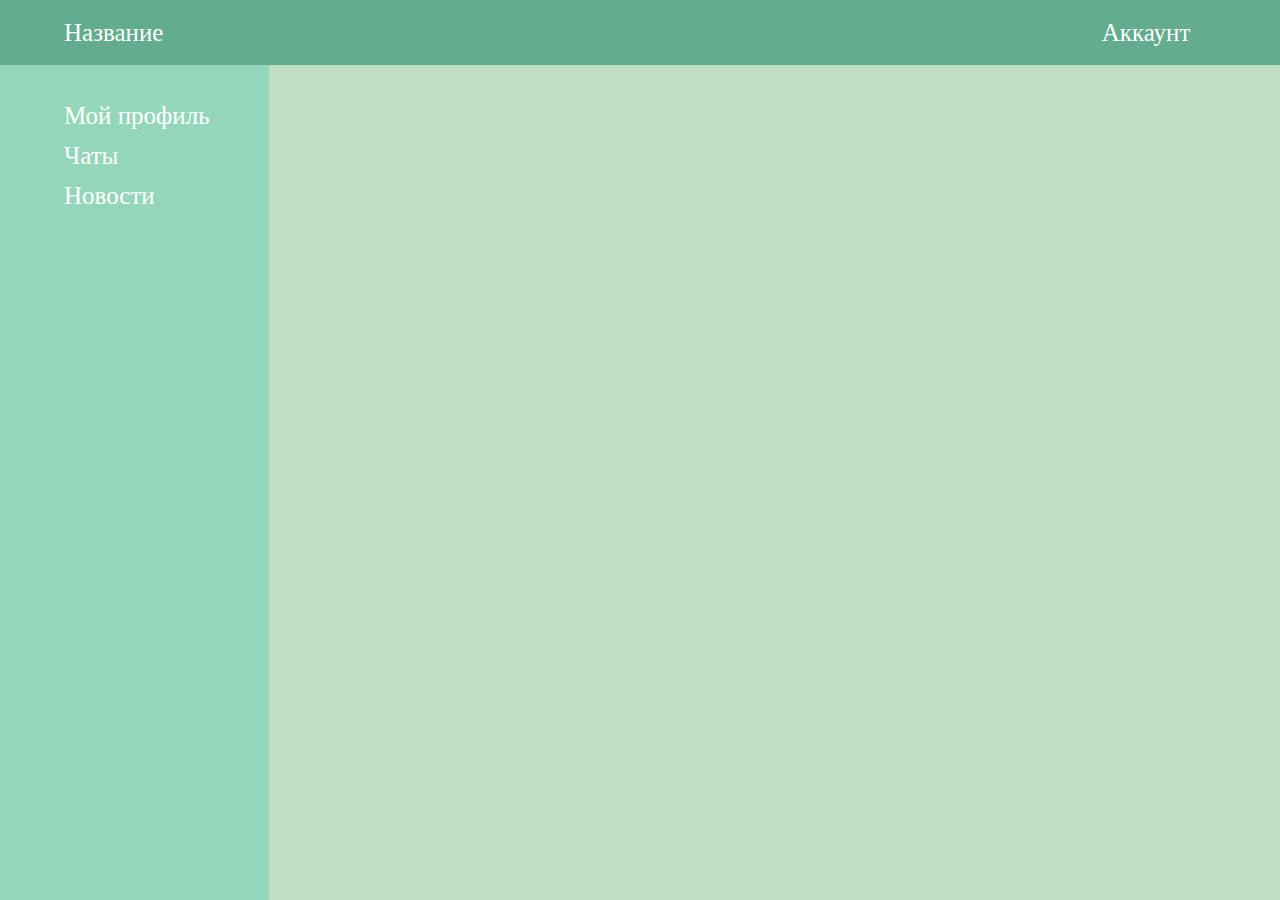
<file: index.html>
<!DOCTYPE html>
<html lang="ru" dir="ltr">
  <head>
    <meta charset="utf-8">
    <title></title>
    <link rel="stylesheet" href="main.css">
  </head>
  <body>
    <div class="upper_line">
      <div class="naz"><p>Название</p></div>
      <div class="ac"><a href=""><p>Аккаунт</p></a></div>
    </div>
    <div class="menu">
      <a href=""><p>Мой профиль</p></a>
      <a href=""><p>Чаты</p></a>
      <a href=""><p>Новости</p></a>
    </div>
  </body>
</html>
</file>
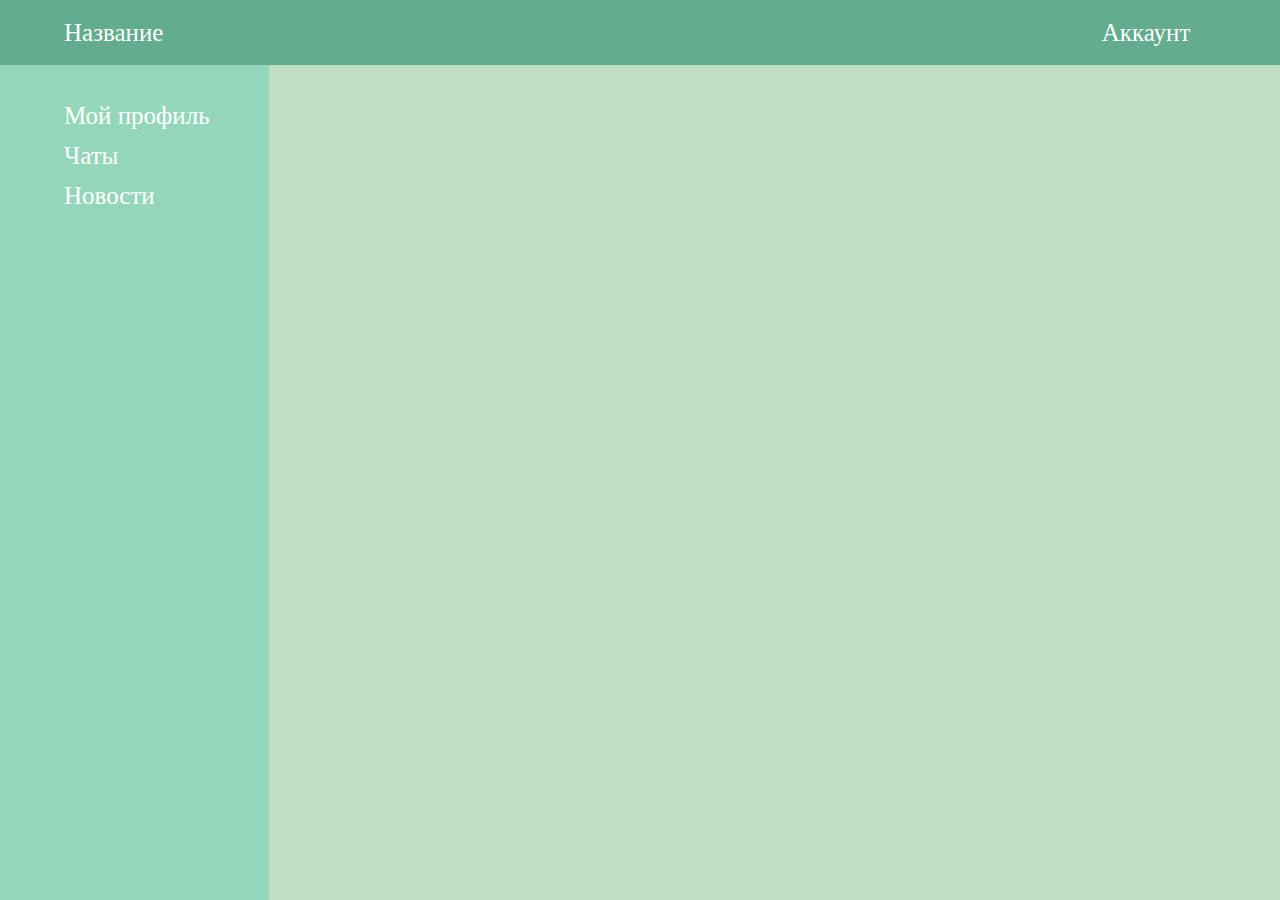
<file: make_start/index.html>
<!DOCTYPE html>
<html lang="ru" dir="ltr">
  <head>
    <meta charset="utf-8">
    <title></title>
    <link rel="stylesheet" href="main.css">
  </head>
  <body>
    <div class="upper_line">
      <div class="naz"><p>Название</p></div>
      <div class="ac"><a href=""><p>Аккаунт</p></a></div>
    </div>
    <div class="menu">
      <a href=""><p>Мой профиль</p></a>
      <a href=""><p>Чаты</p></a>
      <a href=""><p>Новости</p></a>
    </div>
  </body>
</html>
</file>
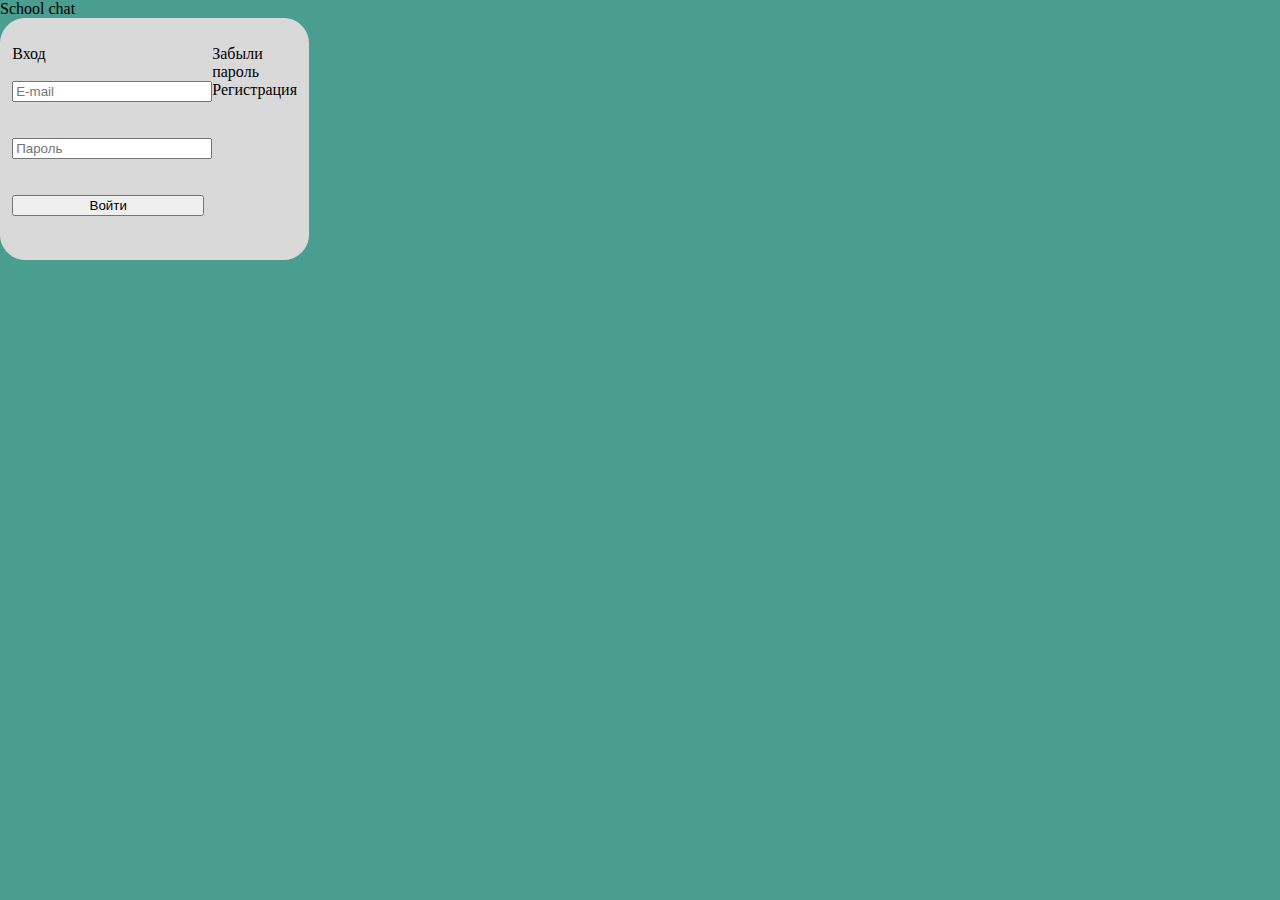
<file: account.html>
<!DOCTYPE html>
<html>
<head>
    <meta charset="utf-8">
    <meta name="viewport" content="width=device-width, initial-scale=1">
    <title>Вход</title>
    <link rel="stylesheet" type="text/css" href="account.css">
    <link rel="stylesheet" type="text/css" href="https://fonts.googleapis.com/css?family=Nunito" />
</head>
<body>
    <div class="content">
        <div class="logo-text">School chat</div>
        <form class="form" action="/" method="POST">
            <div class="form-content-wrapper">
                <div class="h2-tip">Вход</div>
                <input type="mail" name="email" class="input" placeholder="E-mail">   
                <input type="password" name="password" class="input" placeholder="Пароль">
                <input type="submit" name="submit" class="submit-btn" value="Войти">
            </div>
            <div class="footer footer-wrapper">
                <a href="forgot-password" class="href">Забыли пароль</a>
                <a href="registration" class="href">Регистрация</a>
            </div>
        </form>
    </div>
</body>
</html>
</file>
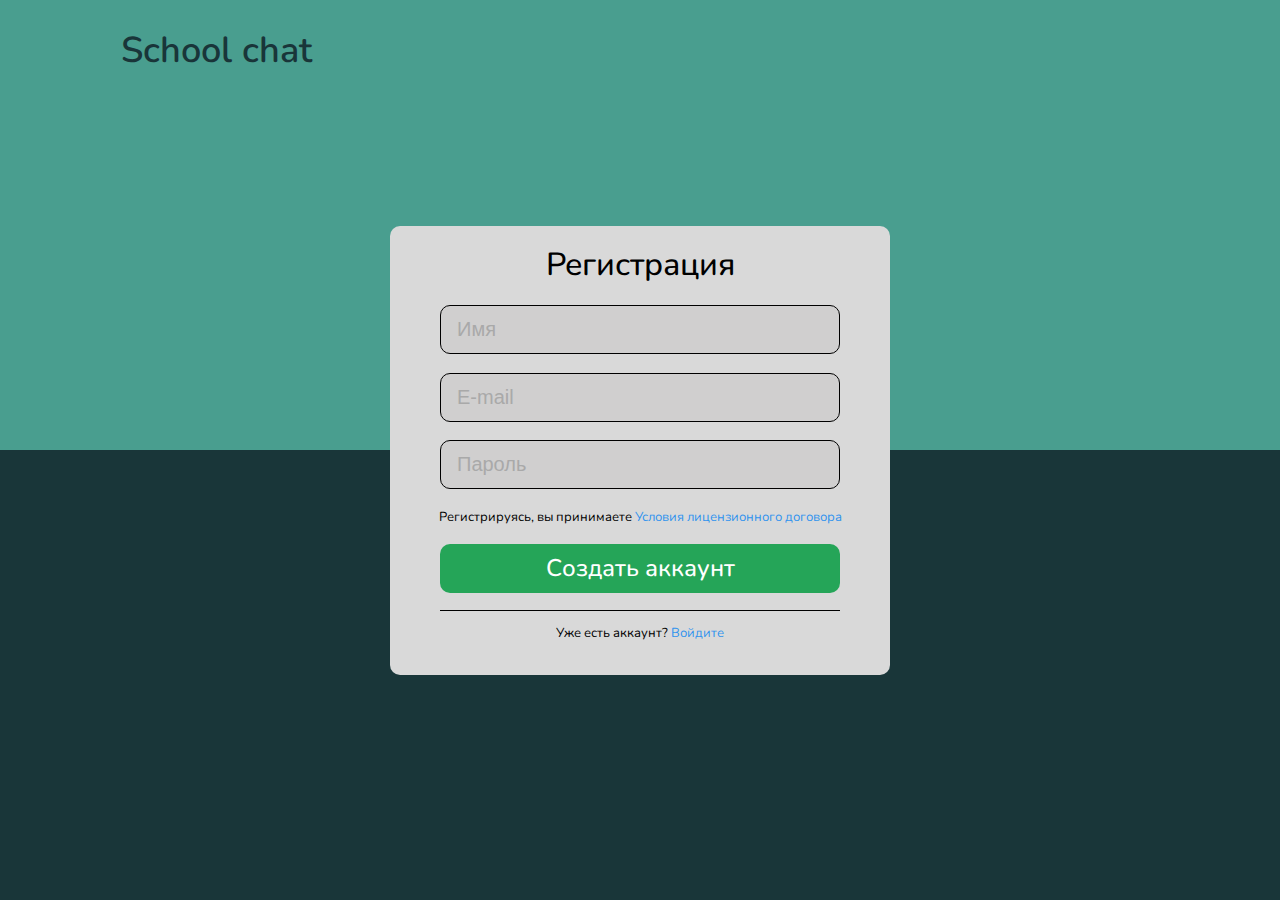
<file: registration.html>
<!DOCTYPE html>
<html>
<head>
    <meta charset="utf-8">
    <meta name="viewport" content="width=device-width, initial-scale=1">
    <title>Регистрация</title>
    <link rel="stylesheet" type="text/css" href="registration.css">
    <link rel="stylesheet" type="text/css" href="https://fonts.googleapis.com/css?family=Nunito" />
</head>
<body>
    <div class="content">
        <div class="logo-text">School chat</div>
        <form class="form" action="/" method="POST">
            <div class="form-content-wrapper">
                <div class="h2-tip">Регистрация</div>
                <input type="text" name="name" class="input" placeholder="Имя">   
                <input type="email" name="email" class="input" placeholder="E-mail">
                <input type="password" name="password" class="input" placeholder="Пароль">
                <div class="text-href">Регистрируясь, вы принимаете<span> <a href="license" class="href"> Условия лицензионного договора</a></span></div>
                <input type="submit" name="submit" class="submit-btn primary-btn" value="Создать аккаунт">
            </div>
            <div class="footer footer-wrapper">
                <div class="text-href">Уже есть аккаунт? <span> <a href="account.html" class="href"> Войдите</a></span></div>
            </div>
        </form>
    </div>
</body>
</html>
</file>
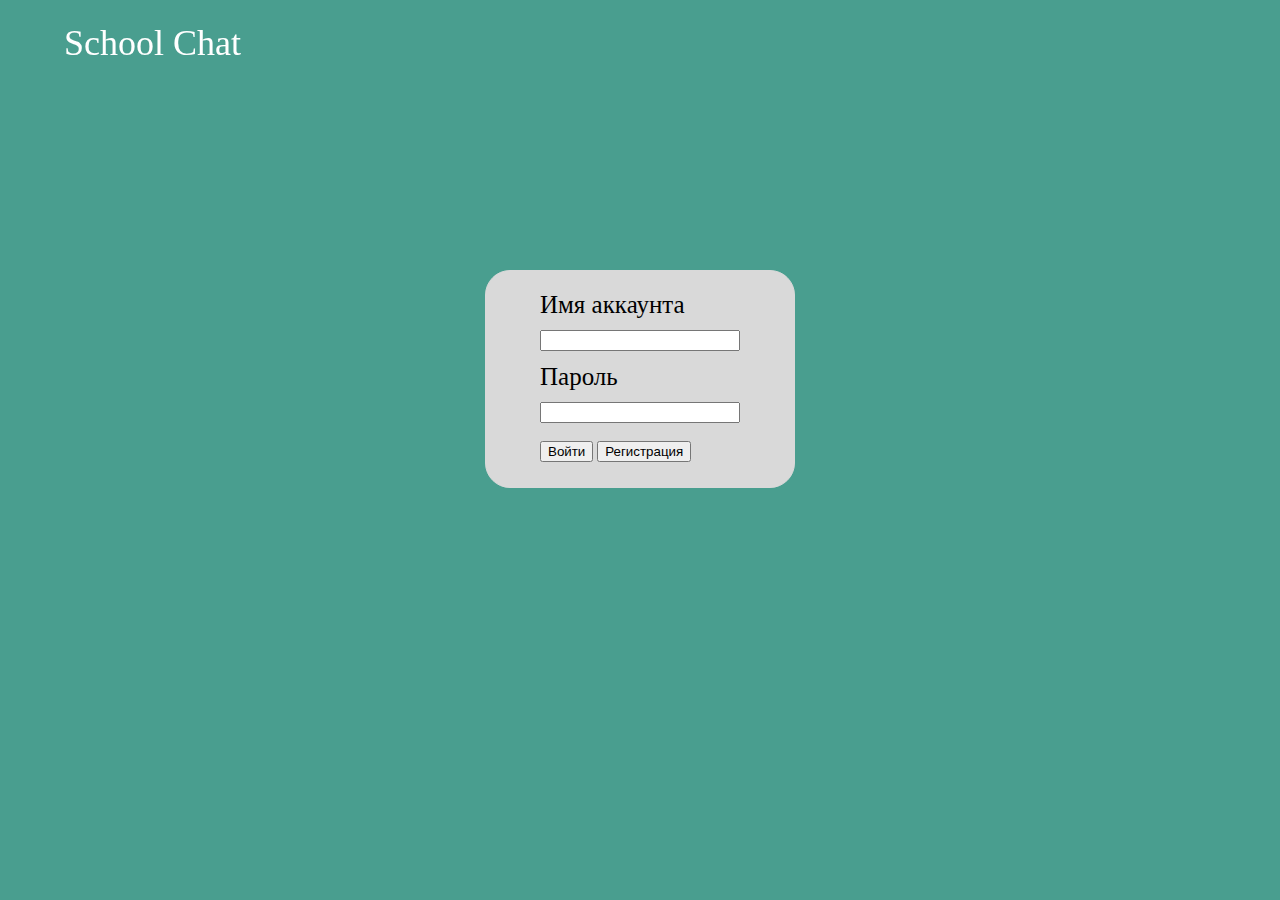
<file: make_start/account.html>
<!DOCTYPE html>
<html lang="ru" dir="ltr">
  <head>
    <meta charset="utf-8">
    <title></title>
    <link rel="stylesheet" href="account.css">
  </head>
  <body>
    <header>
        <div class="upper_line">
            <div class="naz"><p>School Chat</p></div>
        </div>
    </header>
    <menu class="menu1">
        <form action="">
            <div>
                <p>Имя аккаунта</p>
                <input type="text">
                <p>Пароль</p>
                <input type="password"><br>
                <button>Войти</button>
                <button>Регистрация</button>
            </div>
        </form>
    </menu>
  </body>
</html>
</file>
<file: main.css>
body{
    margin: 0;
    background: #c0dfc2;}
p{
    font-family: 'Roboto';
    font-style: normal;
    font-weight: 500;
    font-size: 25px;
    line-height: 15px;
    white-space: nowrap;
    color: black;}
a{
    color: black;
    text-decoration: none;}
a:hover{
    border-bottom: 2px solid;}
.upper_line{
    width: 100vw;
    display: flex;
    justify-content: space-between;
    position: fixed;
    top: 0;
    opacity: 1;
    background: #64ac8f;
    margin: 0;
    border: 0;}
.upper_line p{
    color: white;}
.naz{
    padding-left: 5vw;}
.ac{
    padding-right: 7vw;}
.menu{
    width: 16vw;
    height: 100%;
    position: fixed;
    justify-content: center;
    top: 65px;
    opacity: 1;
    background: #94d6ba;
    padding: 2vh 0 0 5vw;
    border: 0;
    margin: 0;
}
.menu p{
    color: white;
}
</file>
<file: make_start/main.css>
body{
    margin: 0;
    background: #c0dfc2;}
p{
    font-family: 'Roboto';
    font-style: normal;
    font-weight: 500;
    font-size: 25px;
    line-height: 15px;
    white-space: nowrap;
    color: black;}
a{
    color: black;
    text-decoration: none;}
a:hover{
    border-bottom: 2px solid;}
.upper_line{
    width: 100vw;
    display: flex;
    justify-content: space-between;
    position: fixed;
    top: 0;
    opacity: 1;
    background: #64ac8f;
    margin: 0;
    border: 0;}
.upper_line p{
    color: white;}
.naz{
    padding-left: 5vw;}
.ac{
    padding-right: 7vw;}
.menu{
    width: 16vw;
    height: 100%;
    position: fixed;
    justify-content: center;
    top: 65px;
    opacity: 1;
    background: #94d6ba;
    padding: 2vh 0 0 5vw;
    border: 0;
    margin: 0;
}
.menu p{
    color: white;
}
</file>
<file: account.css>
body{
    margin: 0;
    background: #499E8F;
    width: 100vw;
    height: 100vh;}
p{
    font-family: 'Nunito' 'Roboto';
    font-style: normal;
    font-weight: 500;
    font-size: 25px;
    line-height: 15px;
    white-space: nowrap;
    color: black;
    margin: 0;}
a{
    color: black;
    text-decoration: none;}
a:hover{
    border-bottom: 2px solid;}
.upper_line{
    width: 100vw;
    display: flex;
    justify-content: space-between;
    position: fixed;
    top: 4vh;
    opacity: 1;
    margin: 0;
    border: 0;}
.upper_line p{
    color: white;
    font-size: 36px;}
.naz{
    padding-left: 5vw;}
.ac{
    padding-right: 7vw;}
menu{
    display: flex;
    justify-content: center;
    align-items: center;
    padding: 30vh 0 0 0;
    margin: 0;
}
form{
    background: #D9D9D9;
    padding: 2vw;
    width: 20vw;
    border: 1px solid #D9D9D9;
    border-radius: 25px;
    display: flex;
    justify-content: center;
}
form input{
    width: 15vw;
    margin: 2vh 0;
}
</file>
<file: registration.css>
:root {
    --primary-form-background: #D9D9D9;
}

body {
    margin: 0;
    font-family: 'Nunito';
}
.primary-btn {
    user-select: none;
    cursor: pointer;
}

.content {
    position: relative;
    width: 100vw;
    height: 100vh;
    background: rgb(73,158,143);
    background: linear-gradient(180deg, rgba(73,158,143,1) 50%, rgba(25,54,57,1) 50%);
    display: flex;
    justify-content: center;
    align-items: center;
}

.logo-text {
    position: absolute;
    width: 199px;
    height: 49px;
    left: 121px;
    top: 26px;

    font-style: normal;
    font-weight: 600;
    font-size: 36px;
    line-height: 49px;

    color: #193539;
}
.form {
    position: relative;
    width: 500px;
    height: 449px;
    background: var(--primary-form-background);
    border-radius: 10px;
    display: flex;
    flex-direction: column;
    align-items: center;
    justify-content: space-between;
}
.form-content-wrapper {
    position: relative;
    width: calc(100% - 96px);
    top: 17px;
    height: calc(100% - 98px);
    margin-bottom: 17px;
    display: flex;
    align-items: center;
    justify-content: space-between;
    flex-direction: column;
}
.h2-tip {
    font-weight: 500;
    font-size: 32px;
    line-height: 44px;
}
.input {
    box-sizing: border-box;
    display: inline-flex;
    width: 400px;
    height: 49px;
    background: #D0CFCF;
    border: 0.5px solid #000000;
    border-radius: 10px;
    padding: 0.375rem 1rem;
    font-weight: 500;
    font-size: 20px;
    line-height: 27px;
}
.submit-btn {
    position: relative;
    width: 400px;
    height: 49px;
    background: #25A558;
    color: white;
    border-radius: 10px;
    font-family: 'Nunito';
    font-style: normal;
    font-weight: 500;
    font-size: 24px;
    line-height: 33px;
    border: none;
}
.footer {
    position: relative;
    height: 40px;
    width: calc(100% - 100px);
    border-top: 1.35px solid black;
    margin-bottom: 29px;
}
.footer-wrapper {
    position: relative;
    top: 5px;
    display: flex;
    justify-content: center;
    align-items: center;
}
::placeholder {
    color: #A9A9A9;
}
.text-href {
    position: relative;
    font-style: normal;
    font-weight: 400;
    font-size: 13px;
    line-height: 18px;
    text-decoration: none;
}
.footer-wrapper > .text-href {
    padding-top: 5px;
}
.href {
    color: #3093EE;
    text-decoration: none;
}
</file>
<file: make_start/account.css>
body{
    margin: 0;
    background: #499E8F;
    width: 100vw;
    height: 100vh;}
p{
    font-family: 'Nunito' 'Roboto';
    font-style: normal;
    font-weight: 500;
    font-size: 25px;
    line-height: 15px;
    white-space: nowrap;
    color: black;
    margin: 0;}
a{
    color: black;
    text-decoration: none;}
a:hover{
    border-bottom: 2px solid;}
.upper_line{
    width: 100vw;
    display: flex;
    justify-content: space-between;
    position: fixed;
    top: 4vh;
    opacity: 1;
    margin: 0;
    border: 0;}
.upper_line p{
    color: white;
    font-size: 36px;}
.naz{
    padding-left: 5vw;}
.ac{
    padding-right: 7vw;}
menu{
    display: flex;
    justify-content: center;
    align-items: center;
    padding: 30vh 0 0 0;
    margin: 0;
}
form{
    background: #D9D9D9;
    padding: 2vw;
    width: 20vw;
    border: 1px solid #D9D9D9;
    border-radius: 25px;
    display: flex;
    justify-content: center;
}
form input{
    width: 15vw;
    margin: 2vh 0;
}
</file>
